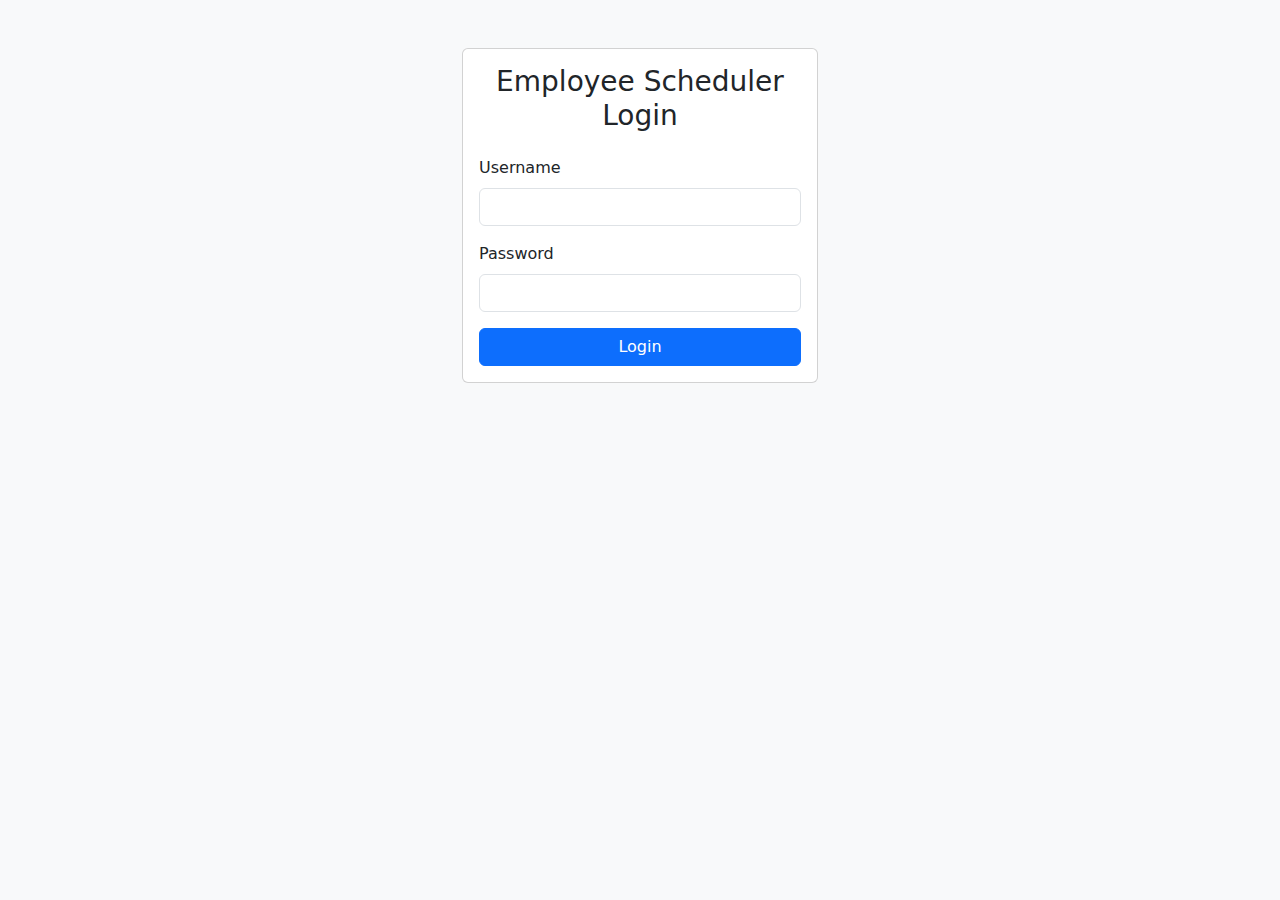
<file: index.html>
<!DOCTYPE html>
<html lang="en">
<head>
    <meta charset="UTF-8">
    <meta name="viewport" content="width=device-width, initial-scale=1.0">
    <title>Login - Employee Scheduler</title>
    <link href="https://cdn.jsdelivr.net/npm/bootstrap@5.3.3/dist/css/bootstrap.min.css" rel="stylesheet" integrity="sha384-QWTKZyjpPEjISv5WaRU9OFeRpok6YctnYmDr5pNlyT2bRjXh0JMhjY6hW+ALEwIH" crossorigin="anonymous">
     <!-- Add a favicon  -->
    <link rel="icon" href="images/favicon.ico" type="image/x-icon">
</head>
<body class="bg-light">
    <div class="container">
        <div class="row justify-content-center mt-5">
            <div class="col-md-6 col-lg-4">
                <div class="card">
                    <div class="card-body">
                        <h3 class="card-title text-center mb-4">Employee Scheduler Login</h3>
                        <form id="loginForm">
                            <div class="mb-3">
                                <label for="username" class="form-label">Username</label>
                                <input type="text" class="form-control" id="username" required>
                            </div>
                            <div class="mb-3">
                                <label for="password" class="form-label">Password</label>
                                <input type="password" class="form-control" id="password" required>
                            </div>
                            <button type="submit" class="btn btn-primary w-100">Login</button>
                        </form>
                    </div>
                </div>
            </div>
        </div>
    </div>

    <script>
        // Default users (in a real application, these would be stored securely)
        const users = [
            { username: 'SuperAdmin', password: 'SuperAdmin#123', role: 'superAdmin' },
            { username: 'Admin', password: 'Admin#123', role: 'admin' }
        ];

        document.getElementById('loginForm').addEventListener('submit', function(e) {
            e.preventDefault();
            const username = document.getElementById('username').value;
            const password = document.getElementById('password').value;

            const user = users.find(u => u.username === username && u.password === password);
            
            if (user) {
                // Store user info in localStorage
                localStorage.setItem('currentUser', JSON.stringify({
                    username: user.username,
                    role: user.role
                }));
                
                // Redirect to main page
                window.location.href = 'scheduler.html';
            } else {
                alert('Invalid username or password');
            }
        });

        // Check if user is already logged in
        if (localStorage.getItem('currentUser')) {
            window.location.href = 'scheduler.html';
        }
    </script>
</body>
</html>
</file>
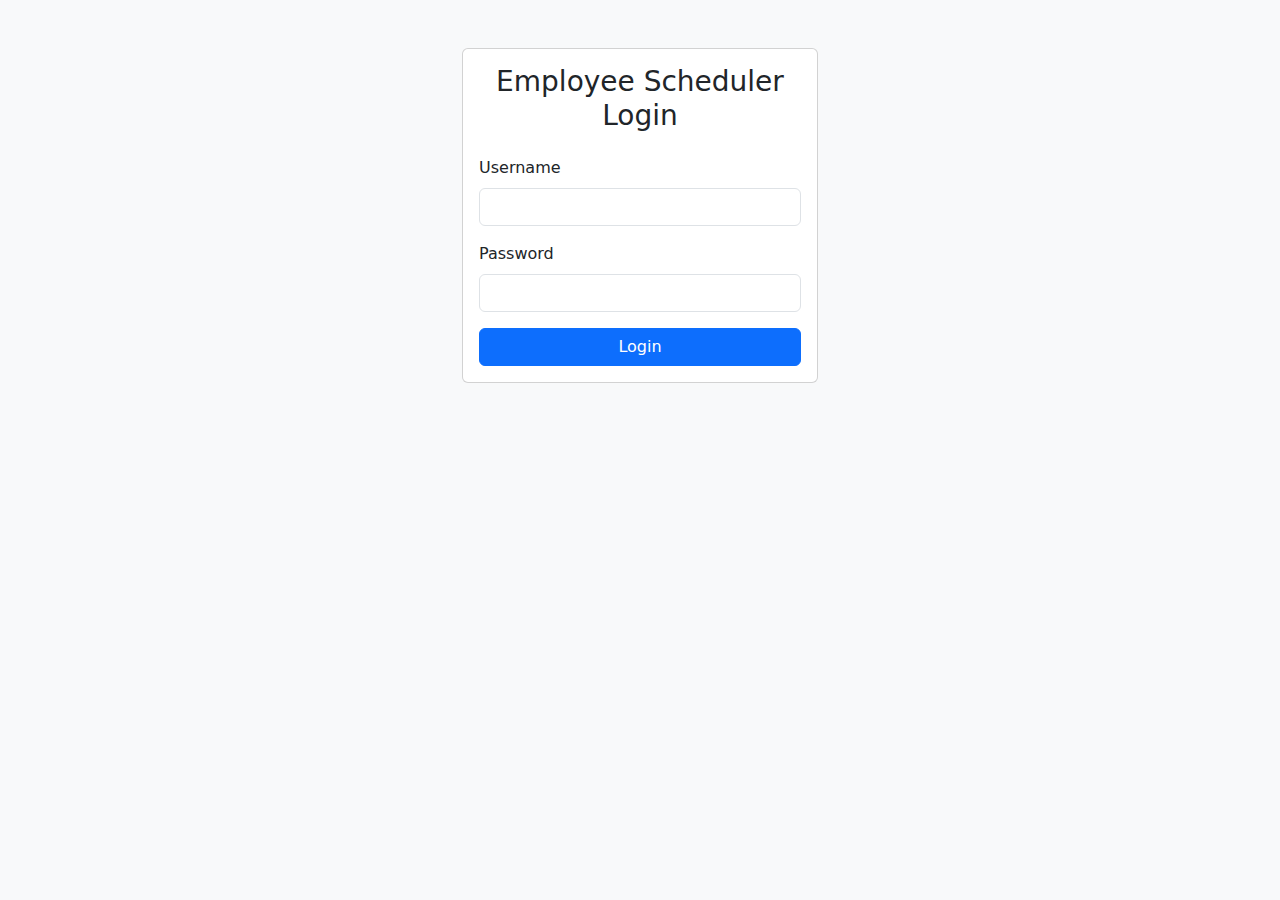
<file: scheduler.html>
<!DOCTYPE html>
<html lang="en">
<head>
    <meta charset="UTF-8">
    <meta name="viewport" content="width=device-width, initial-scale=1.0">
    <title>Employee Scheduler</title>
    <link href="https://cdn.jsdelivr.net/npm/bootstrap@5.3.3/dist/css/bootstrap.min.css" rel="stylesheet" integrity="sha384-QWTKZyjpPEjISv5WaRU9OFeRpok6YctnYmDr5pNlyT2bRjXh0JMhjY6hW+ALEwIH" crossorigin="anonymous">
    <link href="styles.css" rel="stylesheet">
    <!-- Add a favicon  -->
    <link rel="icon" href="images/favicon.ico" type="image/x-icon">
</head>
<body>
    <nav class="navbar navbar-expand-lg navbar-dark bg-primary">
        <div class="container">
            <span class="navbar-brand">Employee Scheduler</span>
            <div class="d-flex align-items-center">
                <span class="text-white me-3" id="userInfo">Logged in as: <span id="userRole">SuperAdmin</span></span>
                <button class="btn btn-outline-light" id="logoutBtn">Logout</button>
            </div>
        </div>
    </nav>

    <div class="container-fluid mt-4">
        <div class="row mb-3">
            <div class="col-md-4">
                <select class="form-select" id="storeSelect">
                    <option value="vanderbilt">Vanderbilt Beach Rd</option>
                </select>
            </div>
            <div class="col-md-8">
                <button class="btn btn-secondary" id="prevWeek">Previous Week</button>
                <button class="btn btn-secondary" id="nextWeek">Next Week</button>
                <button class="btn btn-success" id="addStore">+ Add Store</button>
                <button class="btn btn-danger" id="deleteStore">Delete Store</button>
            </div>
        </div>

        <div class="store-info bg-secondary text-white p-3 rounded mb-3">
            <h3 id="storeName">Vanderbilt Beach Rd</h3>
            <p id="storeAddress">2367 Vanderbilt Beach Rd, Naples, FL 34109</p>
            <p id="weekRange">Week: Jan 26, 2025 - Feb 1, 2025</p>
        </div>

        <div class="row mb-3">
            <div class="col-12 text-end">
                <button class="btn btn-info" id="printSchedule">
                    <i class="bi bi-printer"></i> Print Schedule
                </button>
            </div>
        </div>

        <div class="table-responsive">
            <table class="table table-bordered">
                <thead>
                    <tr>
                        <th>Employees</th>
                        <th>Sunday</th>
                        <th>Monday</th>
                        <th>Tuesday</th>
                        <th>Wednesday</th>
                        <th>Thursday</th>
                        <th>Friday</th>
                        <th>Saturday</th>
                        <th>Total Time</th>
                    </tr>
                </thead>
                <tbody id="scheduleBody"></tbody>
            </table>
        </div>

        <div class="row mt-3">
            <div class="col-md-4">
                <input type="text" class="form-control" id="employeeName" placeholder="Employee Name">
            </div>
            <div class="col-md-4">
                <select class="form-select" id="employeeTypeSelect">
                    <option value="RSR">RSR</option>
                    <option value="RAM">RAM</option>
                    <option value="RSM">RSM</option>
                    <option value="MURSM">MURSM</option>
                </select>
            </div>
            <div class="col-md-4">
                <button class="btn btn-primary" id="addEmployee">Add Employee</button>
            </div>
        </div>

        <div class="mt-3">
            <h4>Total Hours for All Employees: <span id="totalHours">0</span></h4>
        </div>
    </div>

    <!-- Add Store Modal -->
    <div class="modal fade" id="addStoreModal" tabindex="-1">
        <div class="modal-dialog">
            <div class="modal-content">
                <div class="modal-header">
                    <h5 class="modal-title">Add New Store</h5>
                    <button type="button" class="btn-close" data-bs-dismiss="modal"></button>
                </div>
                <div class="modal-body">
                    <form id="addStoreForm">
                        <div class="mb-3">
                            <label class="form-label">Store Name</label>
                            <input type="text" class="form-control" id="newStoreName" required>
                        </div>
                        <div class="mb-3">
                            <label class="form-label">Address</label>
                            <input type="text" class="form-control" id="newStoreAddress" required>
                        </div>
                    </form>
                </div>
                <div class="modal-footer">
                    <button type="button" class="btn btn-secondary" data-bs-dismiss="modal">Close</button>
                    <button type="button" class="btn btn-primary" id="saveStore">Save Store</button>
                </div>
            </div>
        </div>
    </div>

    <script src="https://cdn.jsdelivr.net/npm/bootstrap@5.3.3/dist/js/bootstrap.bundle.min.js" integrity="sha384-YvpcrYf0tY3lHB60NNkmXc5s9fDVZLESaAA55NDzOxhy9GkcIdslK1eN7N6jIeHz" crossorigin="anonymous"></script>
    <script src="script.js"></script>
</body>
</html>
</file>
<file: styles.css>
.store-info {
    background-color: #6c757d;
}

.table th {
    background-color: #f8f9fa;
    vertical-align: middle;
}

.schedule-row {
    background-color: #ffffff;
}

.schedule-row:hover {
    background-color: #f8f9fa;
}

.time-select {
    width: 100px;
    margin-bottom: 5px;
}

#deleteStore {
    display: none;
}

.user-superadmin #deleteStore {
    display: inline-block;
}

.day-off-container {
    margin-top: 8px;
}

.schedule-cell {
    min-width: 150px;
}

.navbar .btn-outline-light:hover {
    color: #0d6efd;
    background-color: #fff;
}

.total-time {
    font-weight: bold;
}

@media (max-width: 768px) {
    .time-select {
        width: 100%;
    }
    
    .schedule-cell {
        min-width: 120px;
    }
}

/* Print styles */
@media print {
    /* Hide non-printable elements */
    .navbar,
    .btn,
    .form-select,
    .modal,
    .employee-add-section {
        display: none !important;
    }

    /* Show full width */
    .container {
        width: 100% !important;
        max-width: none !important;
        margin: 0 !important;
        padding: 0 !important;
    }

    /* Ensure table fits on page */
    .table {
        font-size: 11px !important;
    }

    /* Force background colors and text colors */
    .store-info {
        background-color: #6c757d !important;
        color: white !important;
        -webkit-print-color-adjust: exact;
        print-color-adjust: exact;
    }

    /* Ensure borders are visible */
    .table td,
    .table th {
        border: 1px solid #dee2e6 !important;
    }

    /* Add page break rules */
    .schedule-section {
        page-break-inside: avoid;
    }

    /* Hide day off checkboxes in print */
    .day-off-container {
        display: none !important;
    }

    /* Format time display */
    .schedule-cell {
        min-width: auto !important;
    }

    /* Show times as text instead of selects */
    .time-select {
        display: none !important;
    }

    .print-time {
        display: block !important;
    }
}

.print-time {
    display: none;
}
</file>
